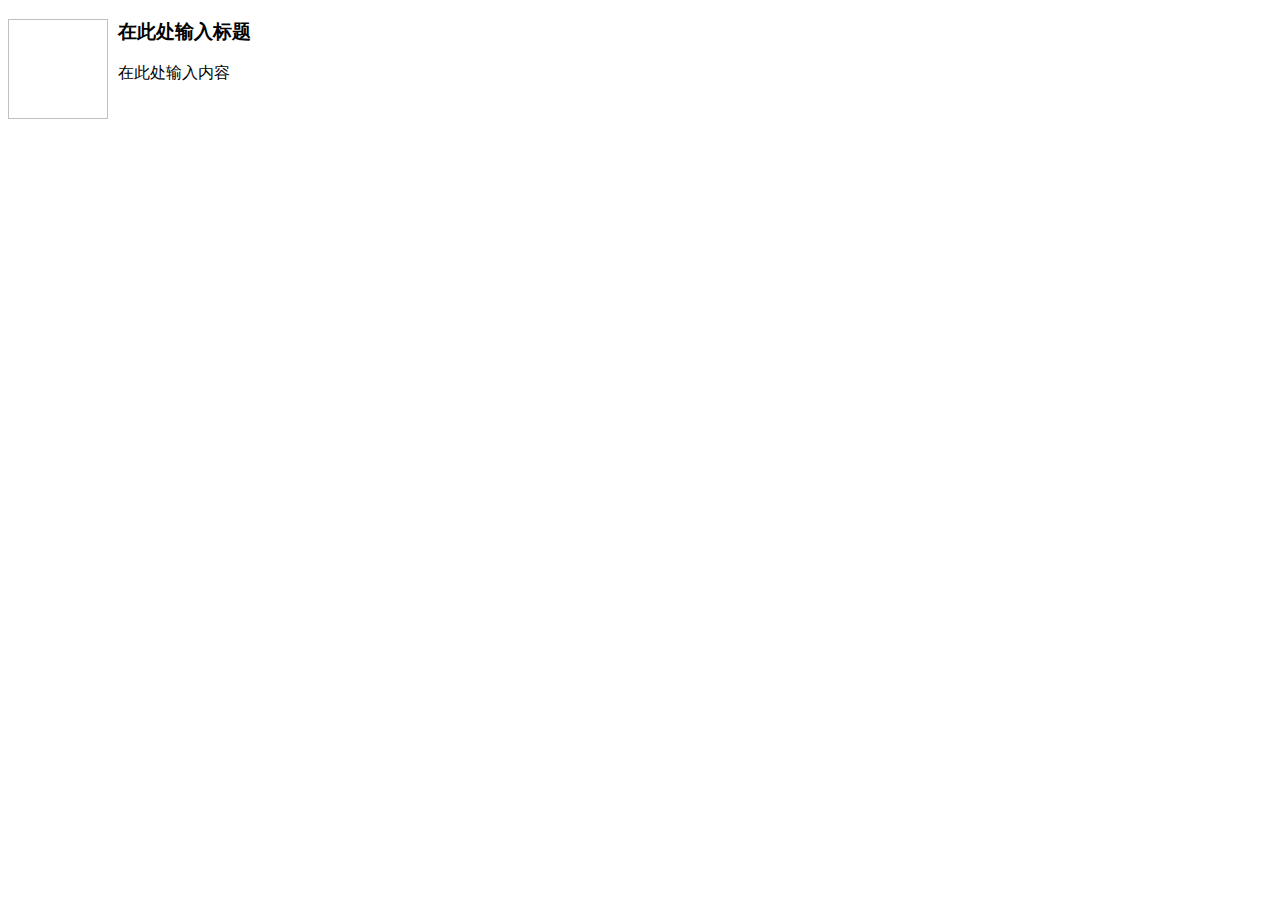
<file: static/kindeditor/plugins/template/html/1.html>
<!doctype html>
<html>
<head>
	<meta charset="utf-8" />
</head>
<body>
	<h3>
		<img align="left" height="100" style="margin-right: 10px" width="100" />在此处输入标题
	</h3>
	<p>
		在此处输入内容
	</p>
</body>
</html>
</file>
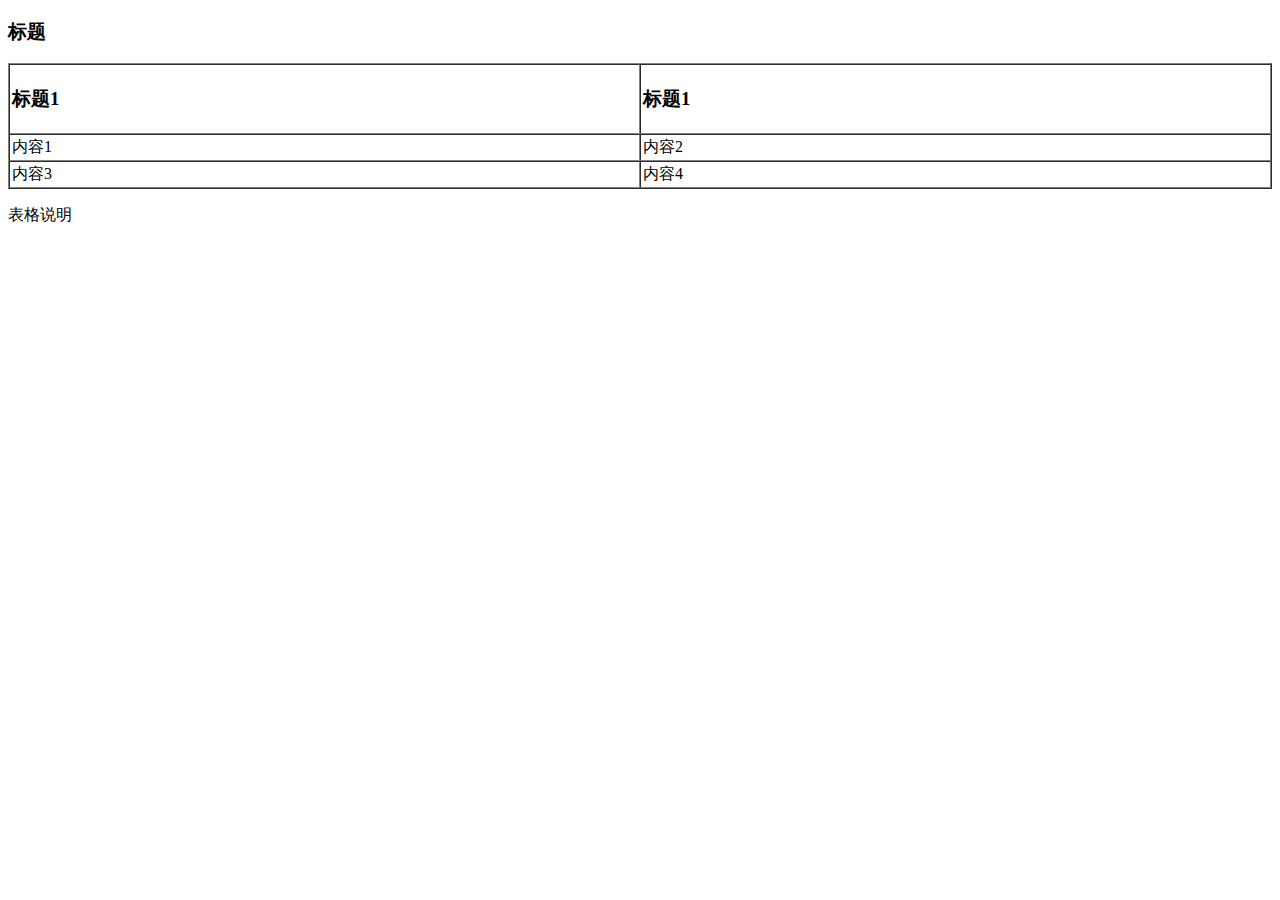
<file: static/kindeditor/plugins/template/html/2.html>
<!doctype html>
<html>
<head>
	<meta charset="utf-8" />
</head>
<body>
	<h3>
		标题
	</h3>
	<table style="width:100%;" cellpadding="2" cellspacing="0" border="1">
		<tbody>
			<tr>
				<td>
					<h3>标题1</h3>
				</td>
				<td>
					<h3>标题1</h3>
				</td>
			</tr>
			<tr>
				<td>
					内容1
				</td>
				<td>
					内容2
				</td>
			</tr>
			<tr>
				<td>
					内容3
				</td>
				<td>
					内容4
				</td>
			</tr>
		</tbody>
	</table>
	<p>
		表格说明
	</p>
</body>
</html>
</file>
